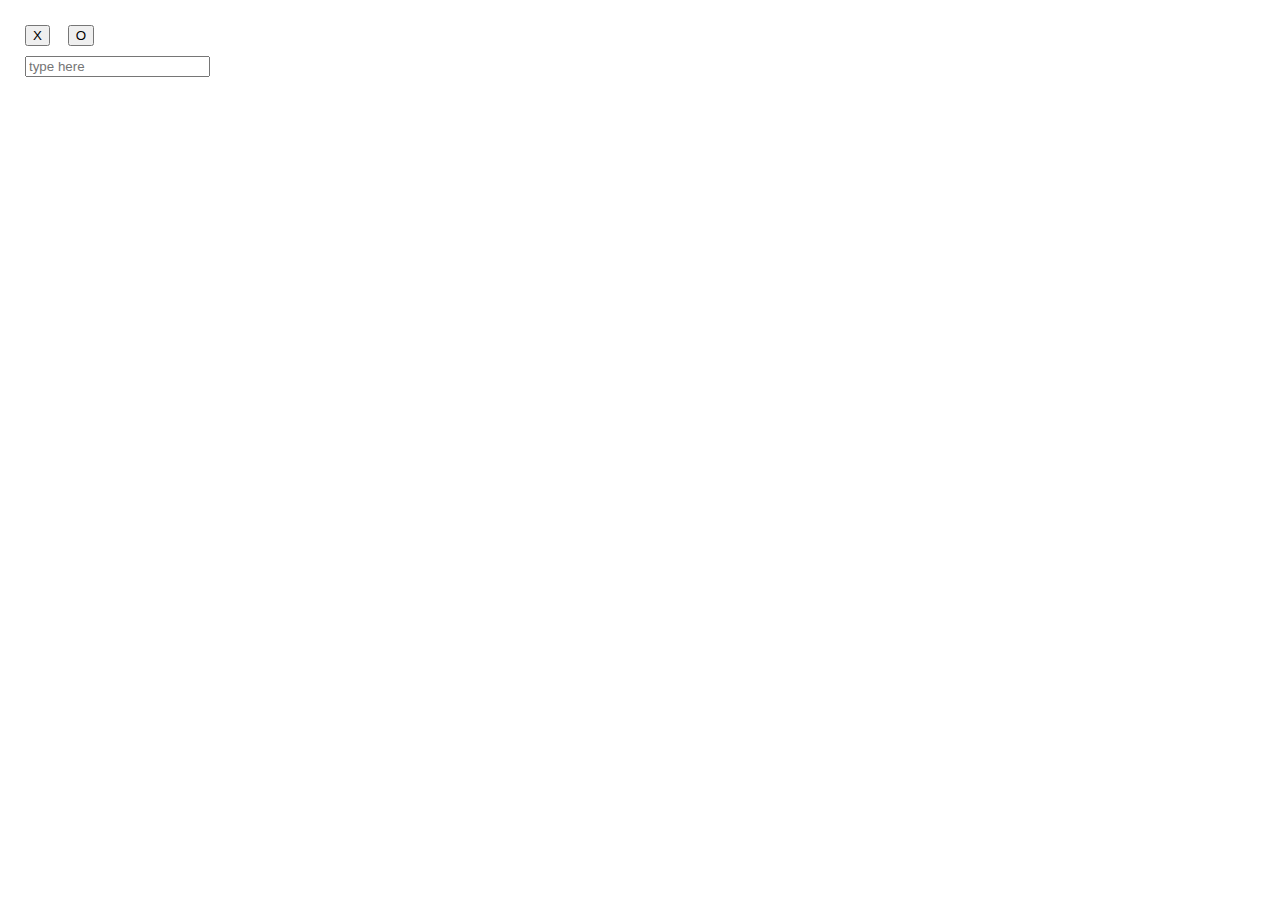
<file: index.html>
<!DOCTYPE html>
<html lang="en">
<head>
    <meta charset="UTF-8">
    <meta name="viewport" content="width=device-width, initial-scale=1.0">
    <title>Document</title>
    <link rel="stylesheet" href="style.css">
</head>
<body>
    <div>
        <button id="buttonX">X</button>
        <button id="buttonO">O</button>
    </div>
    
    <div>
        <input type="text" id="textInput" placeholder="type here">
        <div id="mirrorOutput"></div>
    </div>

    <script src="script.js"></script>
</body>
</html>
</file>
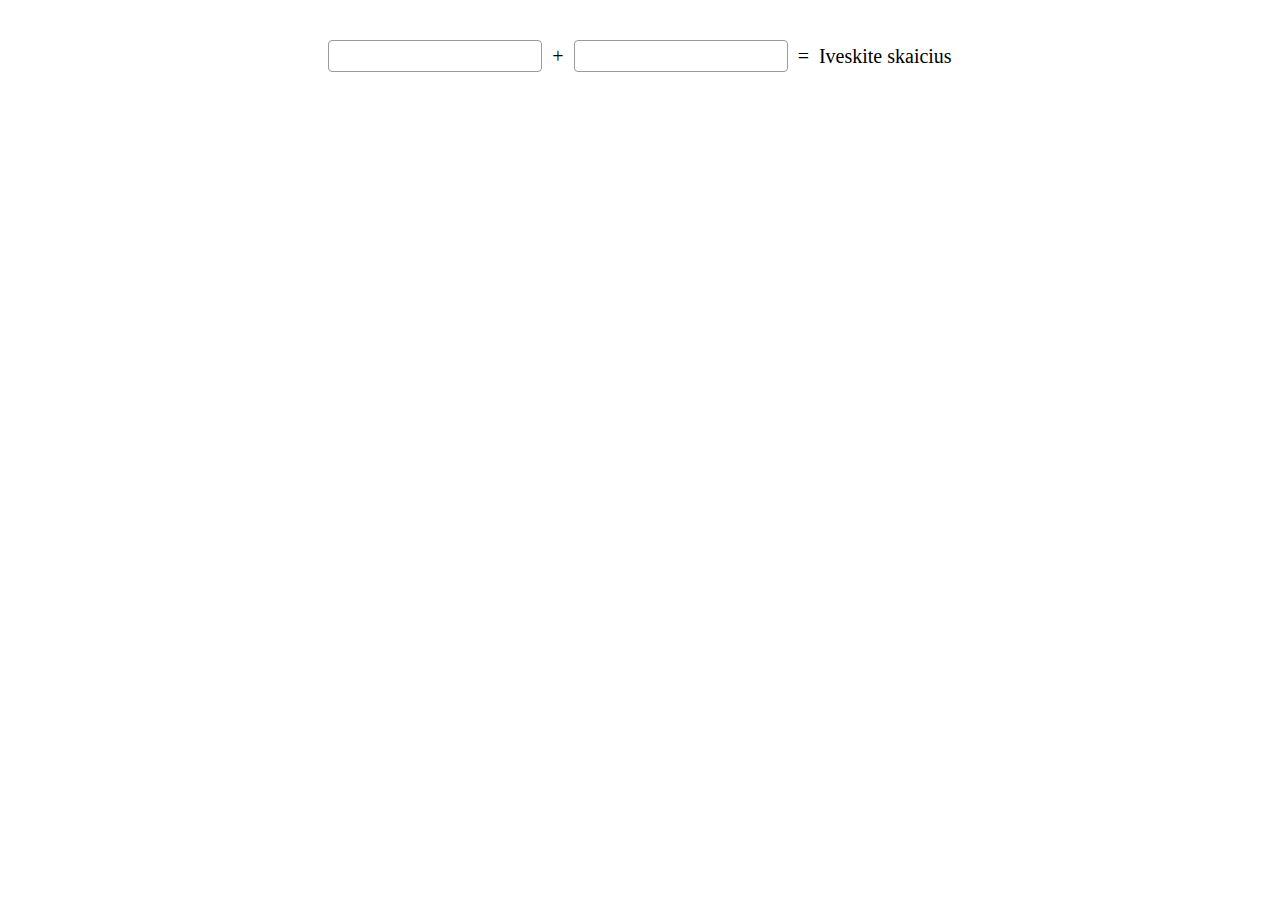
<file: l-cnas/index.html>
<!DOCTYPE html>
<html lang="en">

<head>
    <meta charset="UTF-8">
    <meta name="viewport" content="width=device-width, initial-scale=1.0">
    <link rel="stylesheet" href="./style.css">
    <script src="./app.js" defer></script>
    <title>Document</title>
</head>

<body>

    <section class="l-cnasE"></section>
    <section class="l-cnasI"></section>

</body>

</html>
</file>
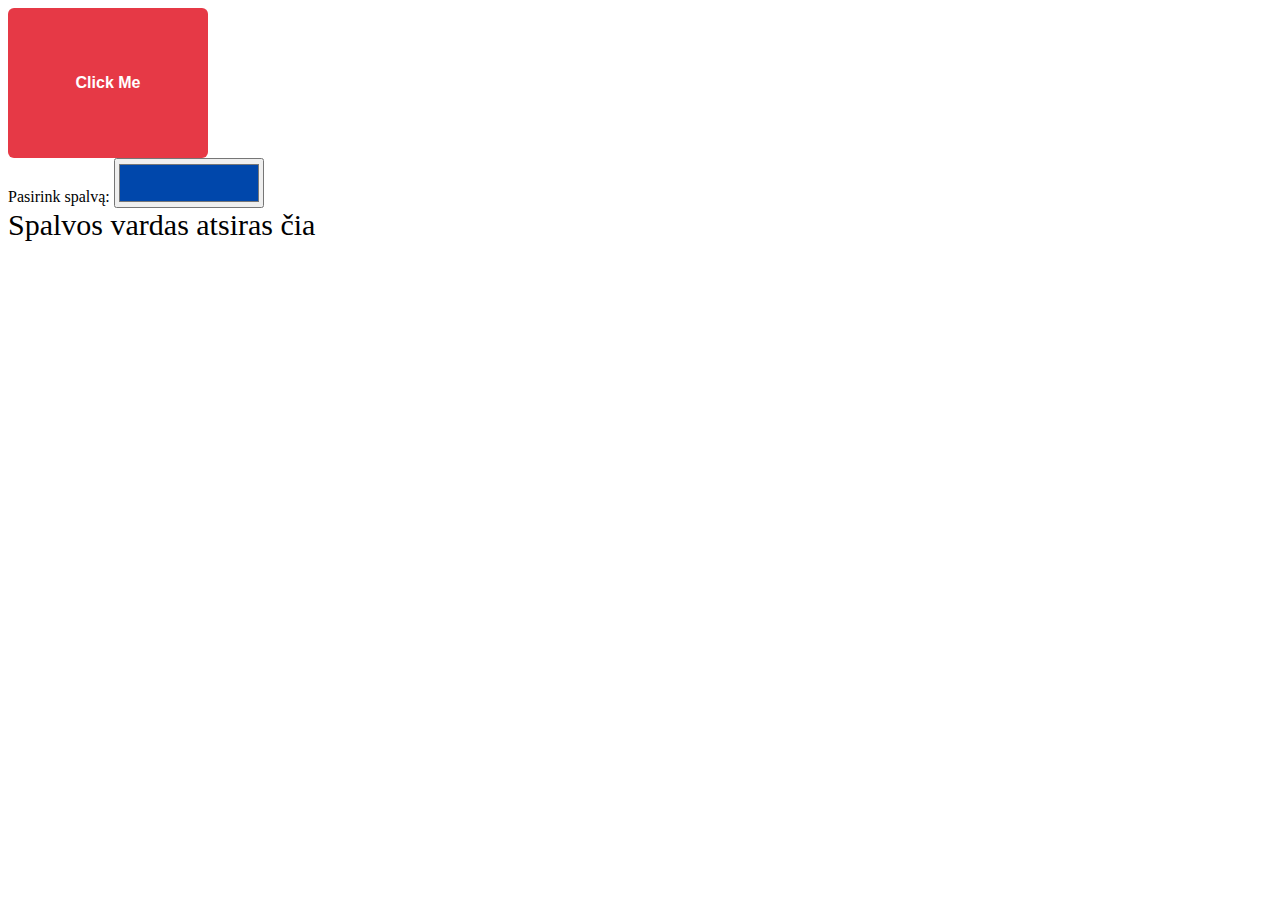
<file: No22-Broke/index.html>
<!DOCTYPE html>
<html lang="en">
<head>
    <meta charset="UTF-8">
    <meta name="viewport" content="width=device-width, initial-scale=1.0">
    <title>Broke</title>
    <link rel="stylesheet" href="style.css">
    <script src="app.js" defer></script>
</head>
<body>
    <section class="brokeA">
        <button class="brokeButton">Click Me</button>
    </section>
    <section class="BrokeJ">
        <label for="colorInput">Pasirink spalvą:</label>
  <input type="color" id="colorInput" value="#0047AB">

  <div id="colorName">Spalvos vardas atsiras čia</div>

        
    </section>
    
</body>
</html>
</file>
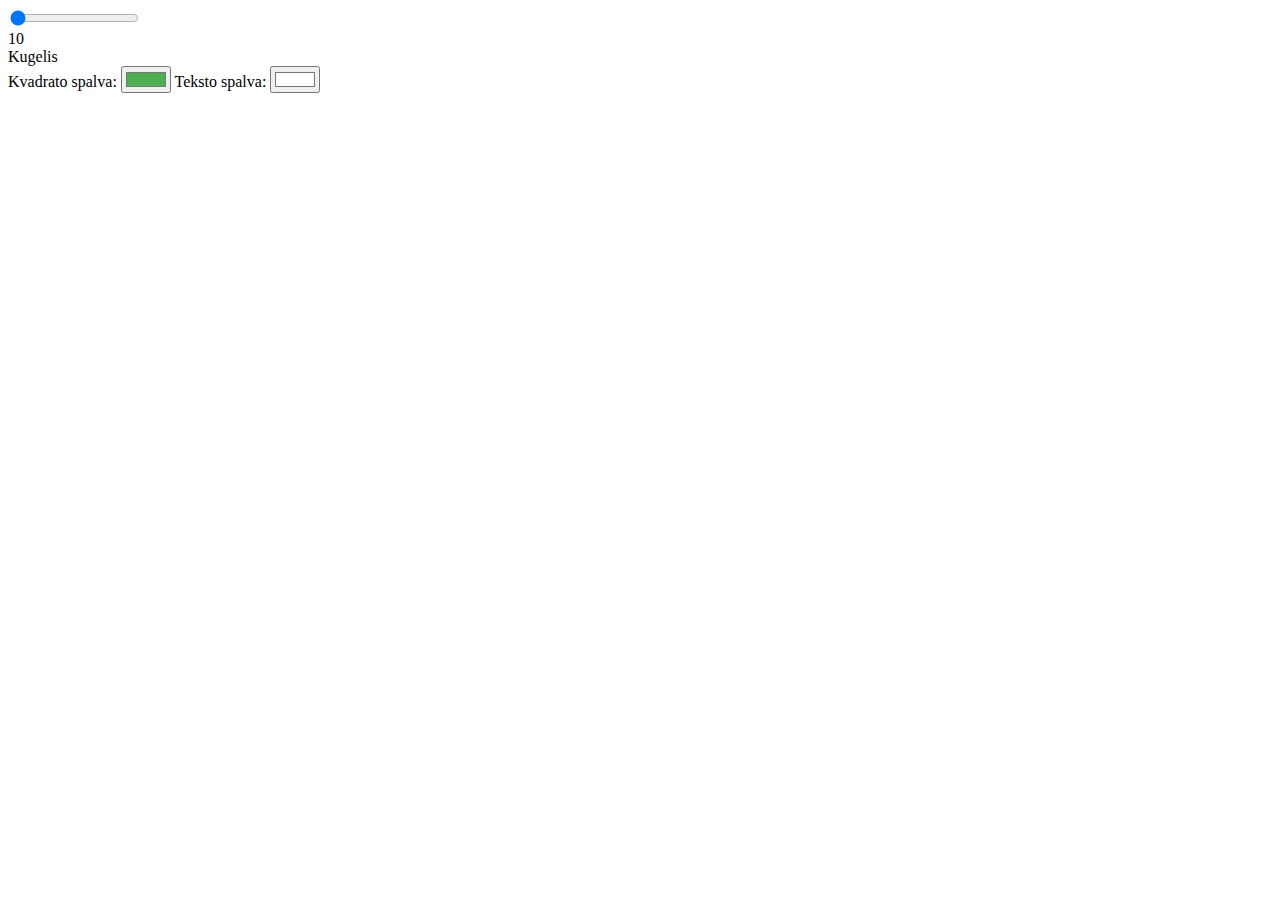
<file: Rol-Ka/index.html>
<!DOCTYPE html>
<html lang="en">

<head>
    <meta charset="UTF-8">
    <meta name="viewport" content="width=device-width, initial-scale=1.0">
    <title>Document</title>
    
</head>

<body>

    <section class="Rol-KaF">
        <input type="range" id="Rol-KaFInput" min="10" max="99" step="1" value="10">
        <div id="Rol-KaFValueBox">10</div>
    </section>

    <section class="Rol-KaG">

        <div id="Rol-KaGKvadratas">Kugelis</div>

        <div class="Rol-KaGInputs">
            <label>
                Kvadrato spalva:
                <input type="color" id="kvadratoSpalva" value="#4CAF50">
            </label>

            <label>
                Teksto spalva:
                <input type="color" id="tekstoSpalva" value="#ffffff">
            </label>
        </div>
    </section>

</body>

</html>
</file>
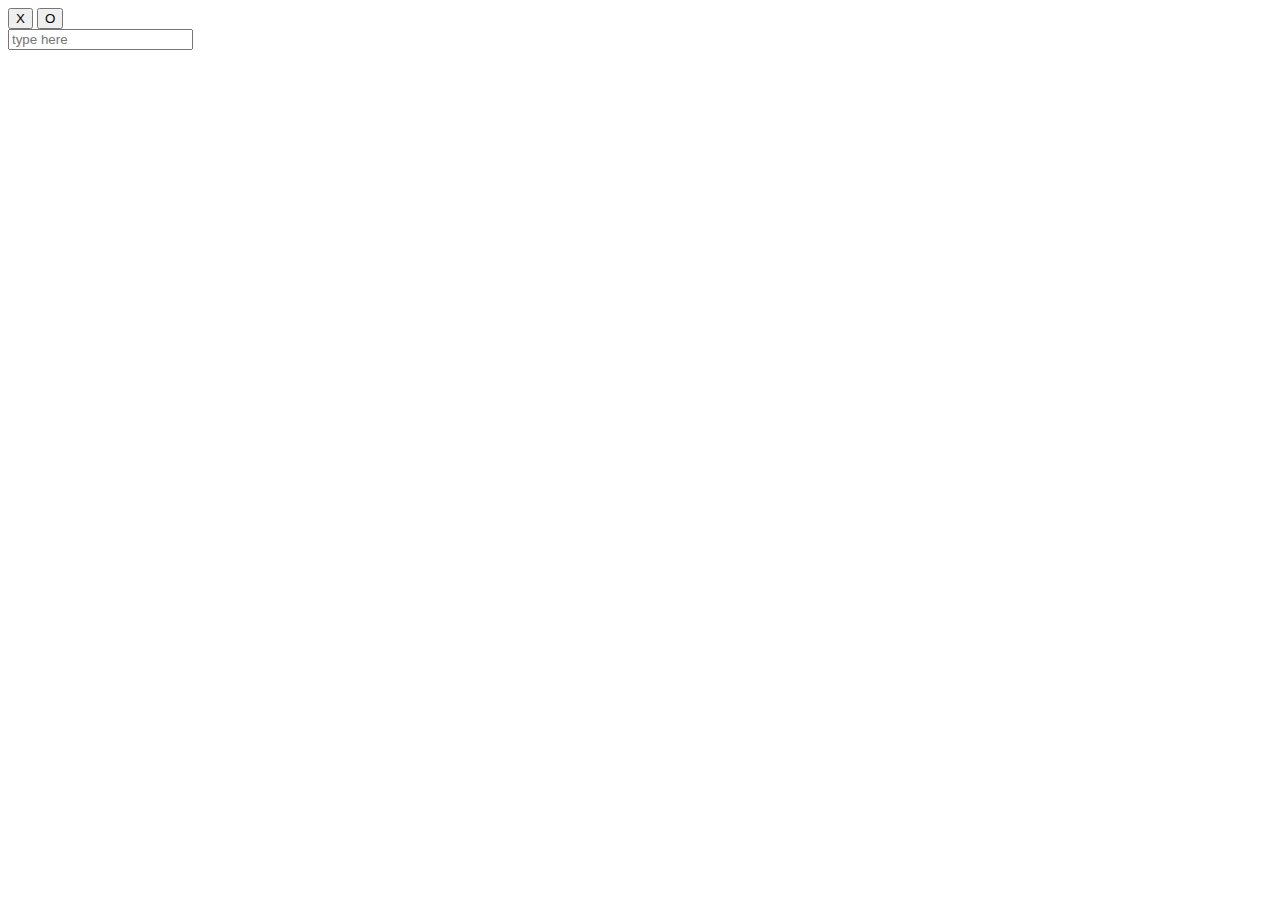
<file: D-Buk/D-Buk.html>
<!DOCTYPE html>
<html lang="en">
<head>
    <meta charset="UTF-8">
    <meta name="viewport" content="width=device-width, initial-scale=1.0">
</head>
<body>
<section class="D-Buk">
      <div>
        <button id="buttonX">X</button>
        <button id="buttonO">O</button>
    </div>
   
    <div>
        <input type="text" id="textInput" placeholder="type here">
        <div id="mirrorOutput"></div>
    </div>
</section>
</body>
</html>
</file>
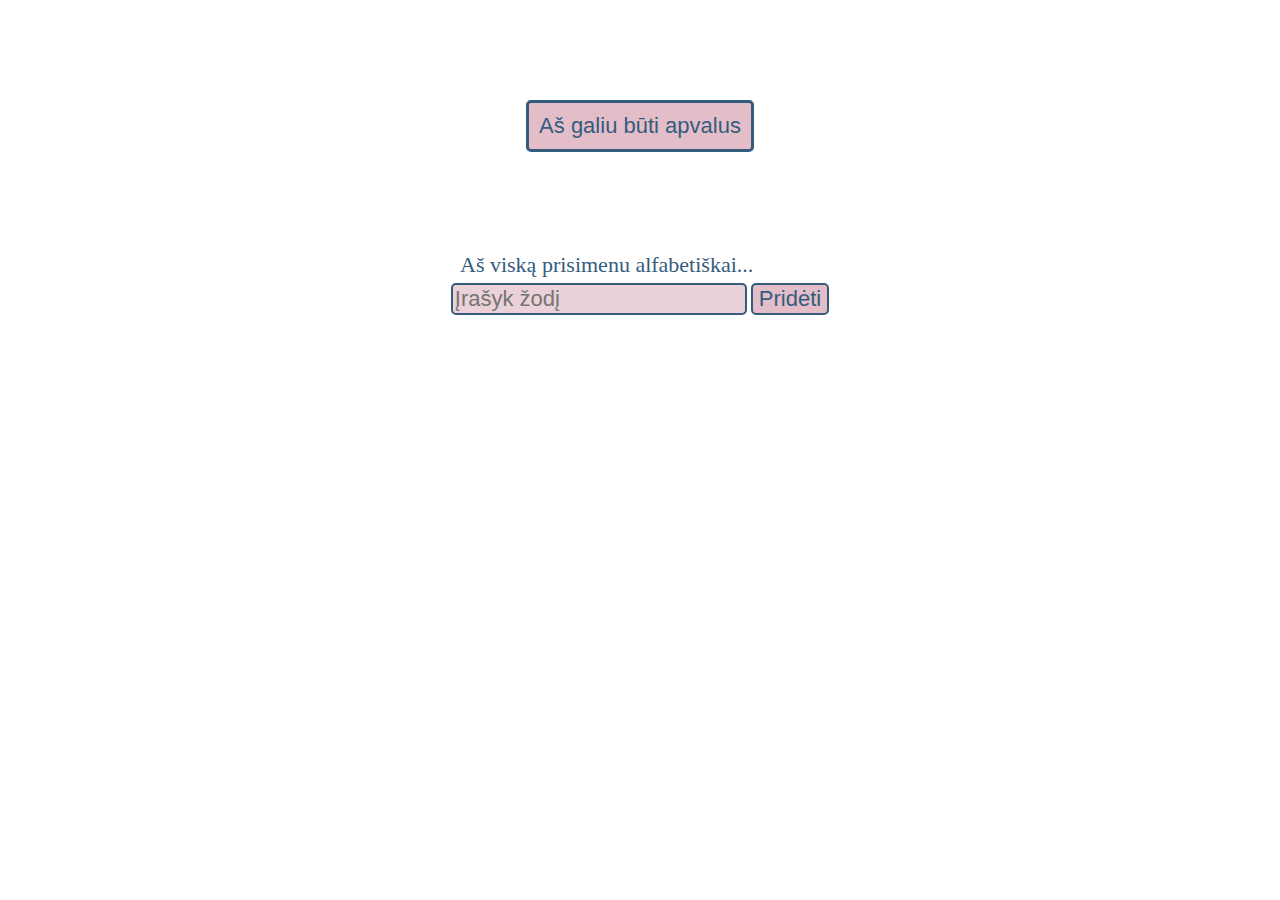
<file: miumla/miumla.html>
<!DOCTYPE html>
<html lang="en">

<head>
    <meta charset="UTF-8">
    <meta name="viewport" content="width=device-width, initial-scale=1.0">
    <script src="miumla.js" defer></script>
    <link rel="stylesheet" href="miumla.css">
    <title>Miumla dalis</title>
</head>

<body>

    <section class="miumlaB">
        <button></button>
    </section>

    <section class="miumlaH">
        <div class="miumlaHLabelContainer">
            <label for="miumlaHinput">Aš viską prisimenu alfabetiškai...</label>
        </div>
        <div>
            <input id="miumlaHinput" type="text" placeholder="Įrašyk žodį">
            <button>Pridėti</button>
            <ol></ol>
        </div>
    </section>
</body>

</html>
</file>
<file: style.css>
body { font-family: monospace; margin: 20px; }
        button, input, #mirrorOutput { margin: 5px; }
</file>
<file: l-cnas/style.css>
.l-cnasE{display:flex;align-items:center;justify-content:center;gap:10px;margin-top:40px}.l-cnasE input{padding:6px;font-size:16px;max-width:200px;border:1px solid #9c9b9b;border-radius:4px}.l-cnasE div{font-size:20px;-webkit-user-select:none;-moz-user-select:none;user-select:none;border:none;background:none;padding:0}
</file>
<file: No22-Broke/style.css>
.brokeButton{border:2px solid #daa520;width:200px;height:150px;padding:12px 24px;font-size:16px;font-weight:600;color:#fff;background-color:#e63946;border:none;border-radius:6px;cursor:pointer;transition:.2s}#colorInput{width:150px;height:50px}#colorName{font-size:30px}
</file>
<file: miumla/miumla.css>
.miumlaB button {
    display: block;
    margin:100px auto;
    padding: 10px;
    font-size: 22px;
    cursor: pointer;
}
.miumlaBsquare {
    color: #355C7D;
    background-color: #C06C8470;
    border: 3px solid #355C7D;
}

.miumlaBcircle {
    color:#C06C84;
    background-color: #355C7D50;
    border: 3px solid #C06C84;
     width: 150px;
    height: 150px;
}

.miumlaH {
    display: flex;
    margin:100px auto;
    flex-direction: column;
    align-items: center;
    gap: 5px;
    width: 100%;
}
.miumlaH .miumlaHLabelContainer {
    text-align: left;
    width: 360px;
}

.miumlaH label, .miumlaH ol{
    color: #355C7D;
    font-size: 22px;
}

.miumlaH #miumlaHinput, .miumlaH button {
    color: #355C7D;
    border: 2px solid #355C7D;
    border-radius: 5px;
    font-size: 22px;
}

.miumlaH #miumlaHinput {
    background-color: #C06C8450;
}

.miumlaH button { 
    background-color: #C06C8470;
    cursor: pointer;
}
</file>
